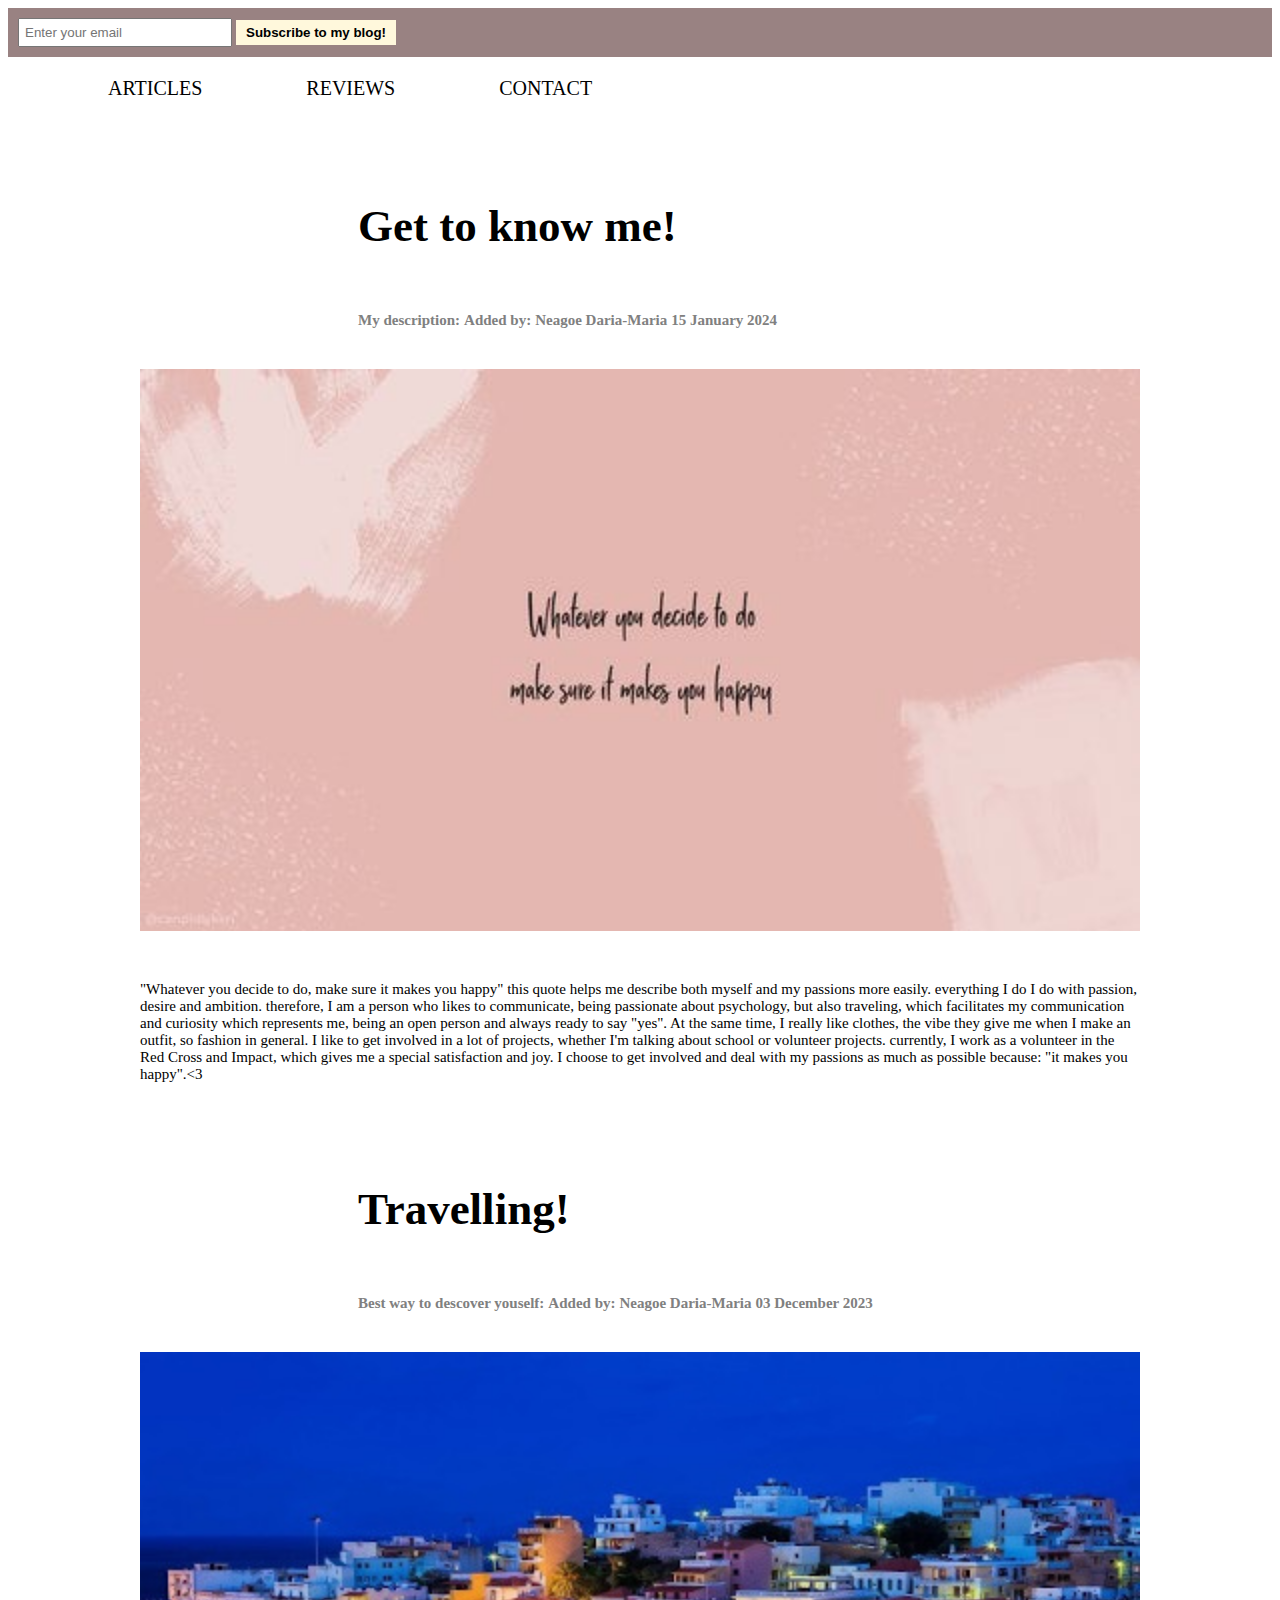
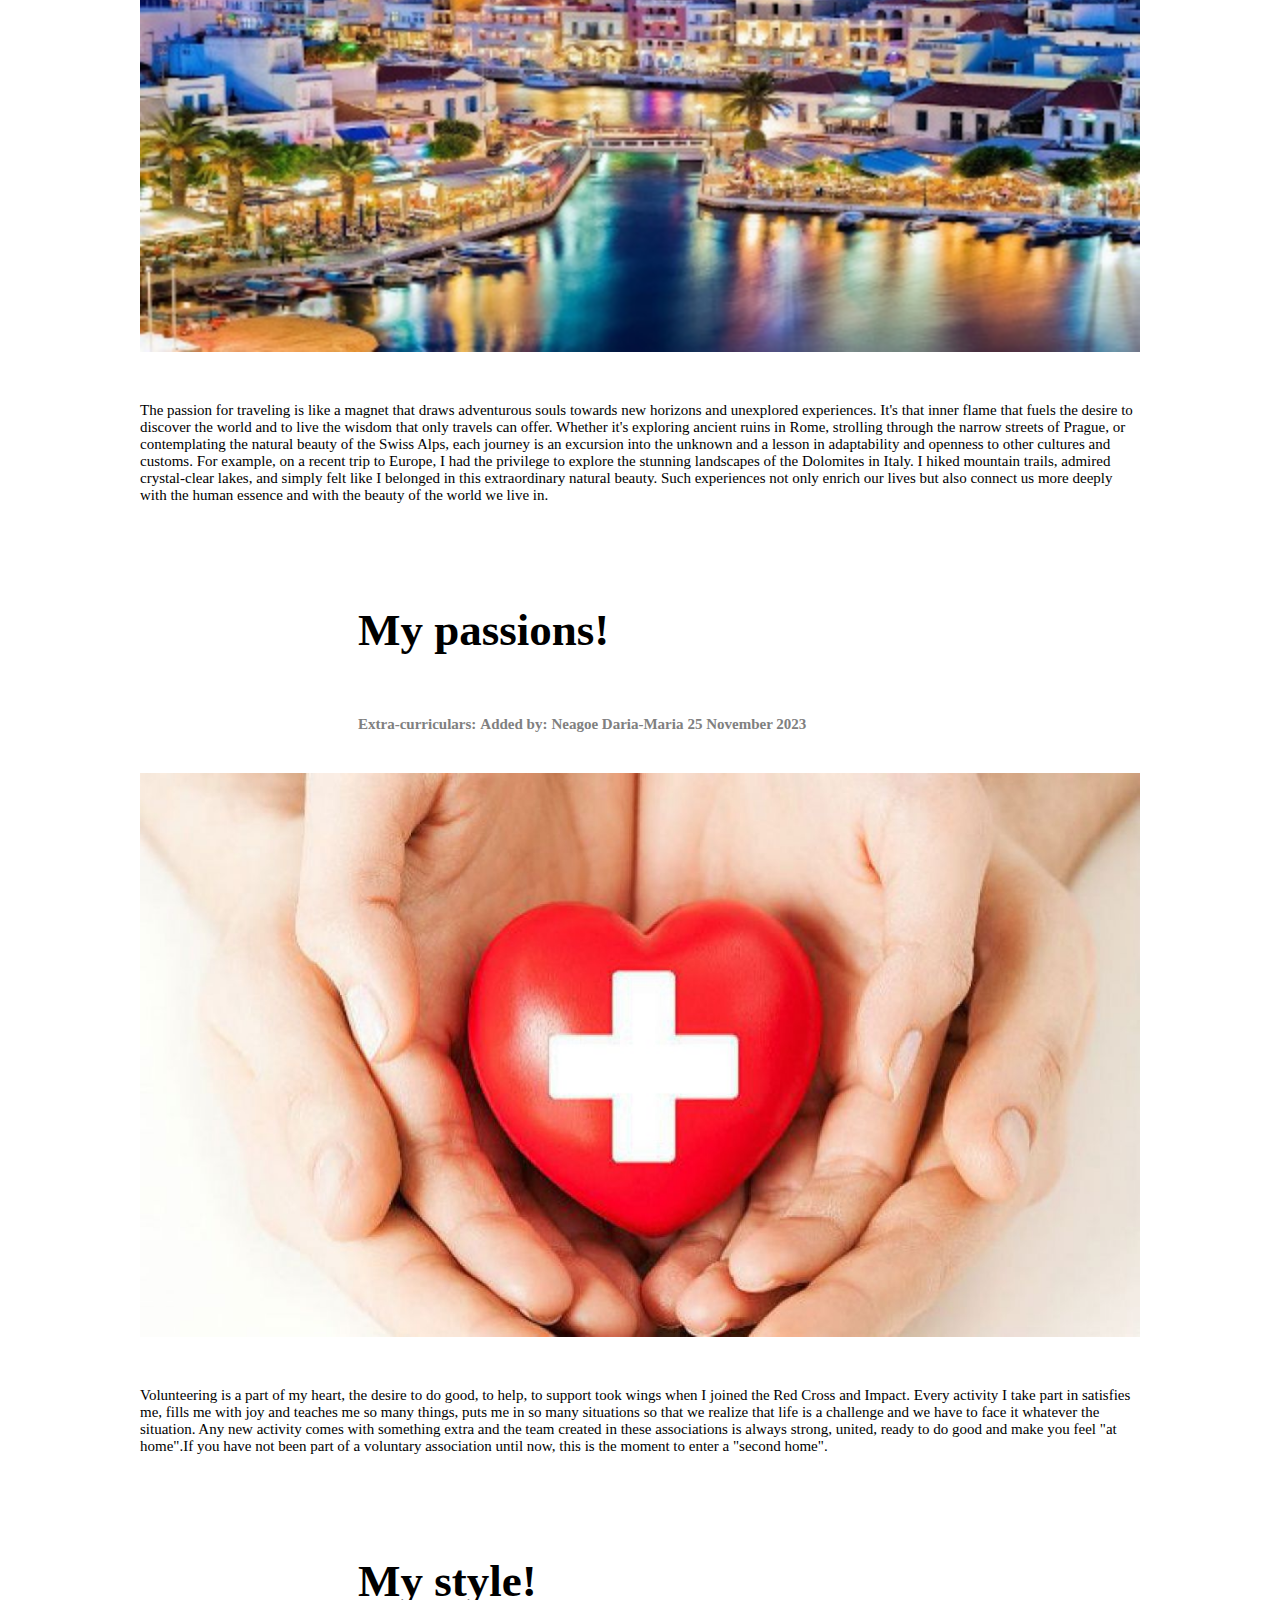
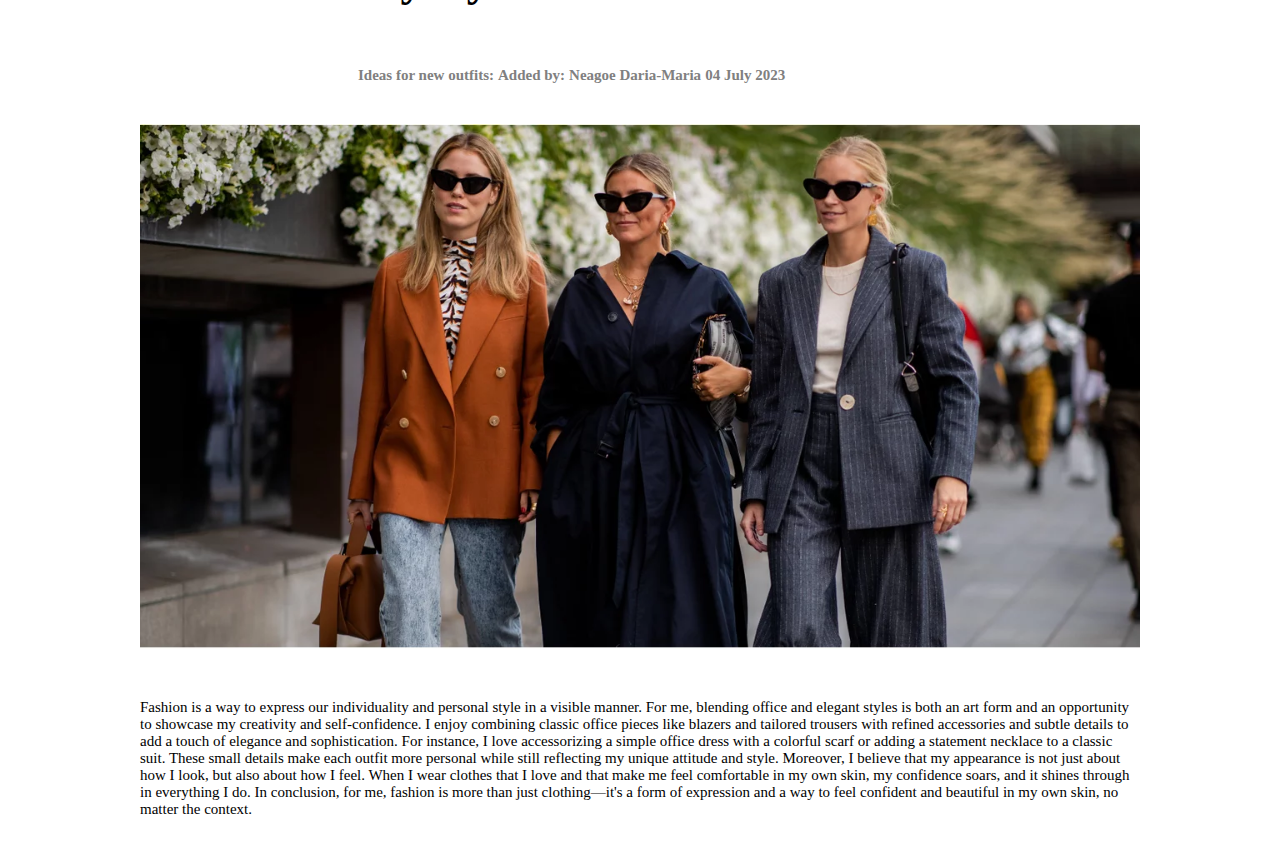
<file: index.html>
<!DOCTYPE html>
<html lang="en">
<head>
    <meta charset="UTF-8">
    <meta http-equiv="X-UA-Compatible" content="IE=edge">
    <meta name="viewport" content="width=device-width, initial-scale=1.0">
    <title>Daria's blog about passions</title>
    <link rel="stylesheet" href="mystyle.css">

</head>
<body>
    <header>
        <div class="subscribe">
          <form>
           <input type="email" placeholder="Enter your email">
           <button type="submit">Subscribe to my blog!</button>
          </form>
        </div>
      </header>
      
        <div class="menu" onclick="openArticles()">ARTICLES</div>
        <div class="menu" onclick="openReviews()">REVIEWS</div>
        <div class="menu" onclick="openContact()">CONTACT</div>
        
        
        <h1 class="title">Get to know me!</h1>
        <h5 class="under_title first">My description:</h5>
        <h5 class="under_title second">Added by: </h5>
        <h5 class="under_title">Neagoe Daria-Maria</h5>
        <h5 class="under_title">15 January 2024</h5>
        <img src="abme.jpg"class="image">
        <p class="descript">
          "Whatever you decide to do, make sure it makes you happy" this quote helps me describe both myself and my passions more easily. everything I do I do with passion, desire and ambition. therefore, I am a person who likes to communicate, being passionate about psychology, but also traveling, which facilitates my communication and curiosity which represents me, being an open person and always ready to say "yes". At the same time, I really like clothes, the vibe they give me when I make an outfit, so fashion in general. I like to get involved in a lot of projects, whether I'm talking about school or volunteer projects. currently, I work as a volunteer in the Red Cross and Impact, which gives me a special satisfaction and joy. I choose to get involved and deal with my passions as much as possible because: "it makes you happy".<3</p>
        
        
        <h1 class="title">Travelling!</h1>
        <h5 class="under_title first">Best way to descover youself:</h5>
        <h5 class="under_title second">Added by: </h5>
        <h5 class="under_title">Neagoe Daria-Maria</h5>
        <h5 class="under_title">03 December 2023</h5>
        <img src="trips.jpg"class="image">
        <p class="descript">
          The passion for traveling is like a magnet that draws adventurous souls towards new horizons and unexplored experiences. It's that inner flame that fuels the desire to discover the world and to live the wisdom that only travels can offer. Whether it's exploring ancient ruins in Rome, strolling through the narrow streets of Prague, or contemplating the natural beauty of the Swiss Alps, each journey is an excursion into the unknown and a lesson in adaptability and openness to other cultures and customs. For example, on a recent trip to Europe, I had the privilege to explore the stunning landscapes of the Dolomites in Italy. I hiked mountain trails, admired crystal-clear lakes, and simply felt like I belonged in this extraordinary natural beauty. Such experiences not only enrich our lives but also connect us more deeply with the human essence and with the beauty of the world we live in.</p>
        
        <h1 class="title">My passions!</h1>
        <h5 class="under_title first">Extra-curriculars:</h5>
        <h5 class="under_title second">Added by: </h5>
        <h5 class="under_title">Neagoe Daria-Maria</h5>
        <h5 class="under_title">25 November 2023</h5>
        <img src="voluntariat.jpg"class="image">
        <p class="descript">
          Volunteering is a part of my heart, the desire to do good, to help, to support took wings when I joined the Red Cross and Impact. Every activity I take part in satisfies me, fills me with joy and teaches me so many things, puts me in so many situations so that we realize that life is a challenge and we have to face it whatever the situation. Any new activity comes with something extra and the team created in these associations is always strong, united, ready to do good and make you feel "at home".If you have not been part of a voluntary association until now, this is the moment to enter a "second home".
        </p>
        
        <h1 class="title">My style!</h1>
        <h5 class="under_title first">Ideas for new outfits:</h5>
        <h5 class="under_title second">Added by: </h5>
        <h5 class="under_title">Neagoe Daria-Maria</h5>
        <h5 class="under_title">04 July 2023</h5>
        <img src="fashion.jpg"class="image">
        <p class="descript">
          Fashion is a way to express our individuality and personal style in a visible manner. For me, blending office and elegant styles is both an art form and an opportunity to showcase my creativity and self-confidence. I enjoy combining classic office pieces like blazers and tailored trousers with refined accessories and subtle details to add a touch of elegance and sophistication. For instance, I love accessorizing a simple office dress with a colorful scarf or adding a statement necklace to a classic suit. These small details make each outfit more personal while still reflecting my unique attitude and style.

          Moreover, I believe that my appearance is not just about how I look, but also about how I feel. When I wear clothes that I love and that make me feel comfortable in my own skin, my confidence soars, and it shines through in everything I do. In conclusion, for me, fashion is more than just clothing—it's a form of expression and a way to feel confident and beautiful in my own skin, no matter the context.
        </p>
        
        <script src="script.js"></script>
</body>
</html>
</file>
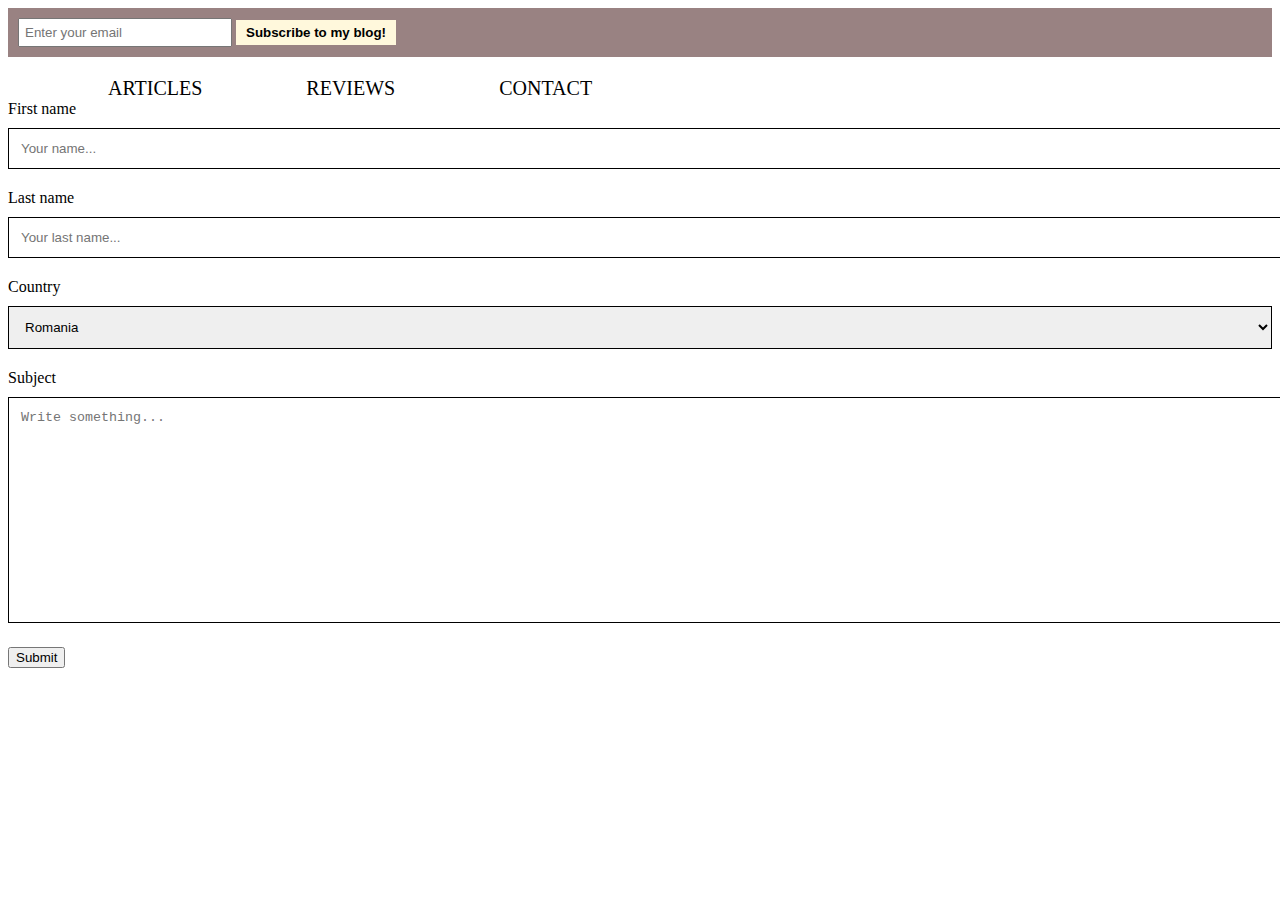
<file: contact.html>
<!DOCTYPE html>
<html lang="en">
<head>
    <meta charset="UTF-8">
    <meta http-equiv="X-UA-Compatible" content="IE=edge">
    <meta name="viewport" content="width=device-width, initial-scale=1.0">
    <title>Contact</title>
    <link rel="stylesheet" href="mystyle.css">
</head>
<body>
    <header>
        <div class="subscribe">
          <form>
           <input type="email" placeholder="Enter your email">
           <button type="submit">Subscribe to my blog!</button>
          </form>
        </div>
      </header>
      
        <div class="menu" onclick="openArticles()">ARTICLES</div>
        <div class="menu" onclick="openReviews()">REVIEWS</div>
        <div class="menu" onclick="openContact()">CONTACT</div>

       <div class="container">
        <form>
            <label>First name</label>
            <input type="text" placeholder="Your name...">

            <label>Last name</label>
            <input type="text" placeholder="Your last name...">

            <label>Country</label>
            <select>
                <option>Romania</option>
                <option>Greece</option>
                <option>Italy</option>
            </select>

            <label>Subject</label>
            <textarea placeholder="Write something..." style="height:200px"></textarea>

            <input type="submit" value="Submit">
        </form>
       </div>


        <script src="script.js"></script>

</body>
</html>
</file>
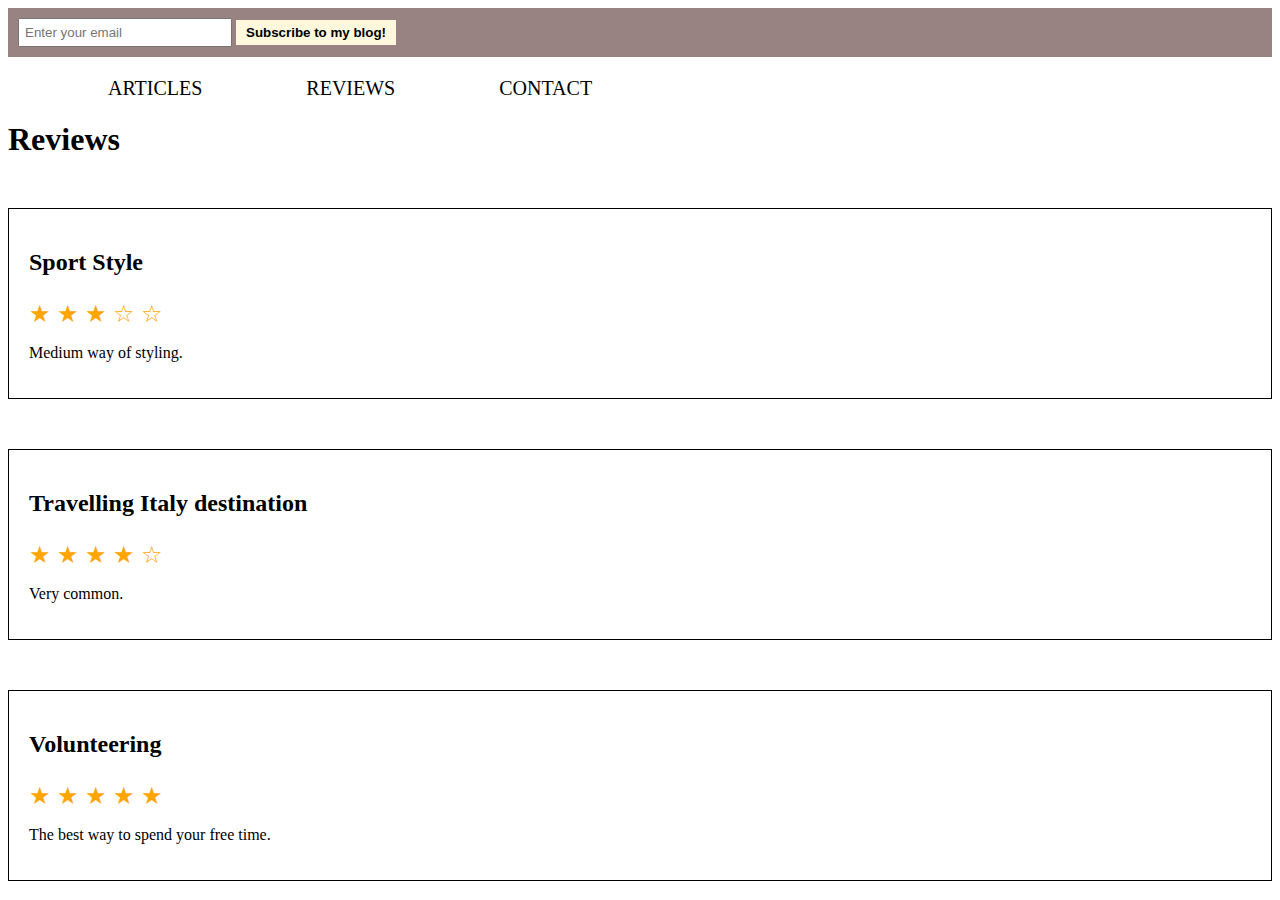
<file: reviews.html>
<!DOCTYPE html>
<html lang="en">
<head>
    <meta charset="UTF-8">
    <meta http-equiv="X-UA-Compatible" content="IE=edge">
    <meta name="viewport" content="width=device-width, initial-scale=1.0">
    <title>Reviews</title>
    <link rel="stylesheet" href="mystyle.css">

</head>
<body>
    <header>
        <div class="subscribe">
          <form>
           <input type="email" placeholder="Enter your email">
           <button type="submit">Subscribe to my blog!</button>
          </form>
        </div>
      </header>
      
        <div class="menu" onclick="openArticles()">ARTICLES</div>
        <div class="menu" onclick="openReviews()">REVIEWS</div>
        <div class="menu" onclick="openContact()">CONTACT</div>

        <h1>Reviews</h1>
        <div class="review">
            <h2> Sport Style</h2>
            <p class="rating">
             <span class="star">&#9733</span>
             <span class="star">&#9733</span>
             <span class="star">&#9733</span>
             <span class="star">&#9734</span>
             <span class="star">&#9734</span>
            </p>

            <p>Medium way of styling.</p>
        </div>

        <div class="review">
            <h2>Travelling Italy destination</h2>
            <p class="rating">
             <span class="star">&#9733</span>
             <span class="star">&#9733</span>
             <span class="star">&#9733</span>
             <span class="star">&#9733</span>
             <span class="star">&#9734</span>
            </p>

            <p>Very common.</p>
        </div>

        <div class="review">
            <h2>Volunteering</h2>
            <p class="rating">
             <span class="star">&#9733</span>
             <span class="star">&#9733</span>
             <span class="star">&#9733</span>
             <span class="star">&#9733</span>
             <span class="star">&#9733</span>
            </p>

            <p>The best way to spend your free time.</p>
        </div>

        <script src="script.js"></script>
        
</body>
</html>
</file>
<file: mystyle.css>
.menu{
    margin-left: 100px;
    margin-top: 20px; 
    color: black;
    font-family: 'Times New Roman', Times, serif; 
    font-size: 20px;
    display: inline-block;
    font-weight: 300;
    }

.menu:hover{
    color: darkgrey;
}

.title{
    margin-left: 350px; 
    width: 800px;
    font-family: 'Times New Roman', Times, serif;
    font-size: 45px; 
    margin-top: 100px; 
    display: block;
}

.under_title{
    color:gray; 
    font-size: 15px;
    font-family: 'Times New Roman', Times, serif; 
    margin-top: 30px; 
    margin-bottom: 40px; 
    display: inline-block;
}

.first{
    margin-left: 350px;
}

.image{
    width: 1000px;
    display: block;
    margin: 0 auto;
}

.descript{
    width: 1000px;
    display: block;
    margin: 50px auto;
    font-family: 'Times New Roman', Times, serif;
    color: black;
    font-size: 15px;
}

header{
    position: sticky;
    top: 0;
    background-color: rgb(153, 130, 130);
}

.subscribe{
    padding: 10px;
    background-color: rgb(153, 130, 130);
}

.subscribe input{
    width: 200px;
    padding: 5px;
}

.subscribe button{
    background-color: cornsilk;
    border: none;
    padding: 5px 10px;
    color:black;
    font-weight: bold;
}

.review{
    margin-top: 50px;
    border: 1px solid black;
    padding: 20px;
}

.rating{
    font-size: 24px;
    margin-bottom: 10px;
}

.star{
    color: orange;
}

input[type="text"], select, textarea{
    width: 100%;
    padding: 12px;
    border: 1px solid black;
    margin-top: 10px;
    margin-bottom: 20px;
}
</file>
